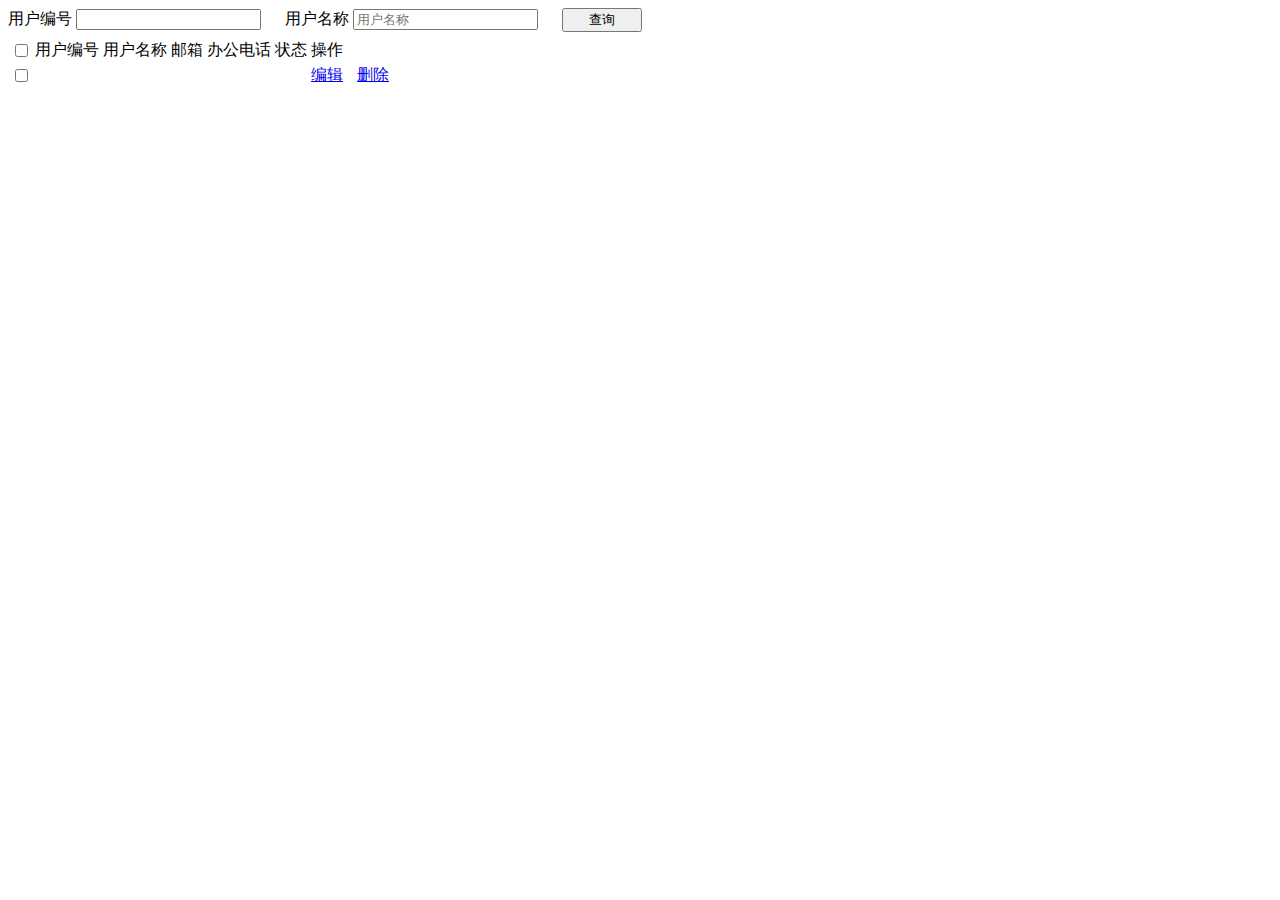
<file: springboot-mybatis/resource/templates/user/list.html>
<html xmlns:th="http://www.thymeleaf.org">
  <body>
    <div>
        <div class="title-search fl" style="width:100%;">
        	<span class="ft14" style="width: 60px;">用户编号</span>
        	<input id="yhbh" class="ft12 search-box" type="text" placeholder=""/>
        	<span class="ft14" style="width: 60px;margin-left: 20px;">用户名称</span>
        	<input id="yhmc" class="ft12 search-box" type="text" placeholder="用户名称"/>
        	<input type="button" id="userquery" class="btn-blue" value="查询" style="width: 80px;margin-left:20px;margin-bottom:5px;"/>
        	
        </div>
<!--         <div class="project-table" > -->
<!--             <div id="project-table" class="global-page-table"></div> -->
<!--         </div> -->

		<table>
			<tr>
				<td><input type="checkbox"/></td>
				<td>用户编号</td>
				<td>用户名称</td>
				<td>邮箱</td>
				<td>办公电话</td>
				<td>状态</td>
				<td>操作</td>
			</tr>
			<tr th:each="u,uStat:${userList}">
				<td><input name="userId" type="checkbox" th:value="${u.userId}"/></td>
				<td th:text="${u.userNo}"></td>
				<td th:text="${u.userName}"></td>
				<td th:text="${u.email}"></td>
				<td th:text="${u.officeTel}"></td>
				<td th:text="${u.status}"></td>
				<td>
					<a href="#" th:id="${u.userId}" onclick="updateUserWin(this.id);">编辑</a>
					<a href="#" th:id="${u.userId}" onclick="$.deleteUser(this.id);" style="margin-left:10px;">删除</a>
				</td>
			</tr>
		</table>
		</div>
		
</body>
</html>
</file>
